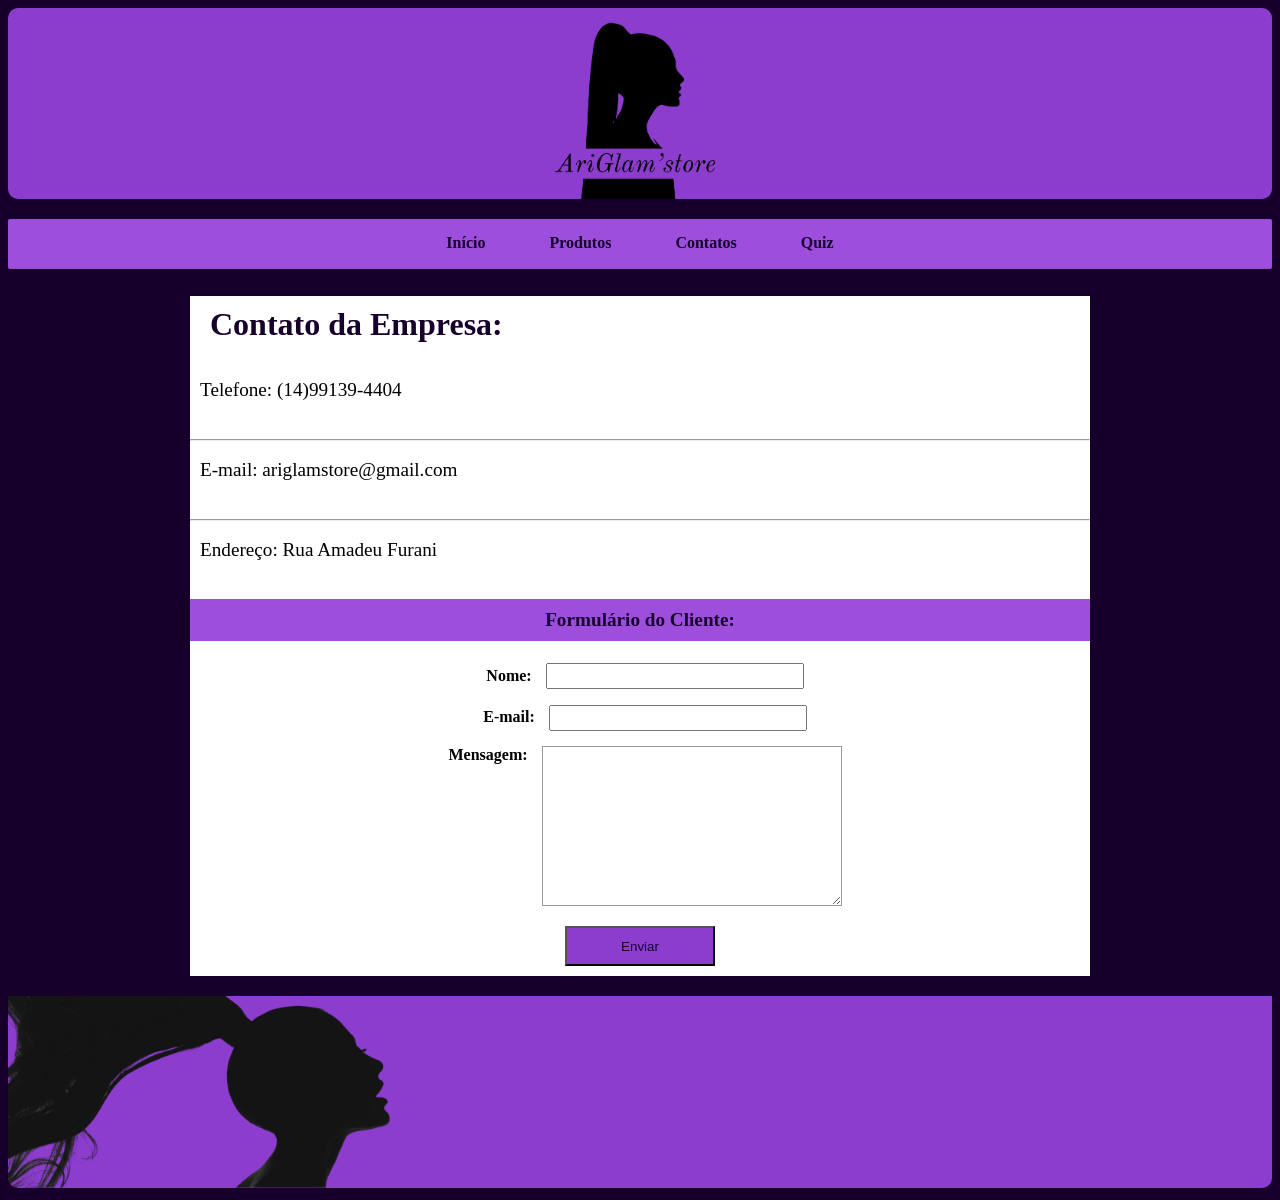
<file: contatos.html>
<!DOCTYPE html>
<html lang="pt-br">
<head>
    <meta charset="UTF-8">
    <meta name="viewport" content="width=device-width, initial-scale=1.0">
    <link rel="stylesheet" href="styles.css">
    <title>AriGlam'store</title>
</head>
<body>

    <img src="imagens/comeco.png" alt="" class="comeco">

    <nav>
        <p>
            <a href="index.html">Início</a>
            <a href="prudutos.html">Produtos</a> 
            <a href="">Contatos</a> 
            <a href="quiz.html">Quiz</a>
        </p>
    </nav>

    <section>
        <h2 class="subtituloDois">Contato da Empresa:</h2>
        <p class="pes">Telefone: (14)99139-4404</p>
        <hr>
        <p class="pes">E-mail: ariglamstore@gmail.com</p>
        <hr>
        <p class="pes">Endereço: Rua Amadeu Furani</p>

        <section class="cliente">
            <h2>Formulário do Cliente:</h2>
            <form action="https://formsubmit.co/guilhermeravanha30@gmail.com" target="_blank" method="POST">

            <fieldset>
            <label><b>Nome:</b></label>
            <input class="formulario" type="text" name="name" required>
            </fieldset>

            <fieldset>
            <label><b>E-mail:</b></label>
            <input class="formulario" type="email" name="email" required>
            </fieldset>

            <fieldset>
            <label for="msg"><b>Mensagem:</b></label>
            <textarea id="msg" ></textarea>
            </fieldset>

            <button type="submit">Enviar</button>
        </section>
    </section>

    <img src="imagens/fim.png" alt="" class="fim">
    
</body>
</html>
</file>
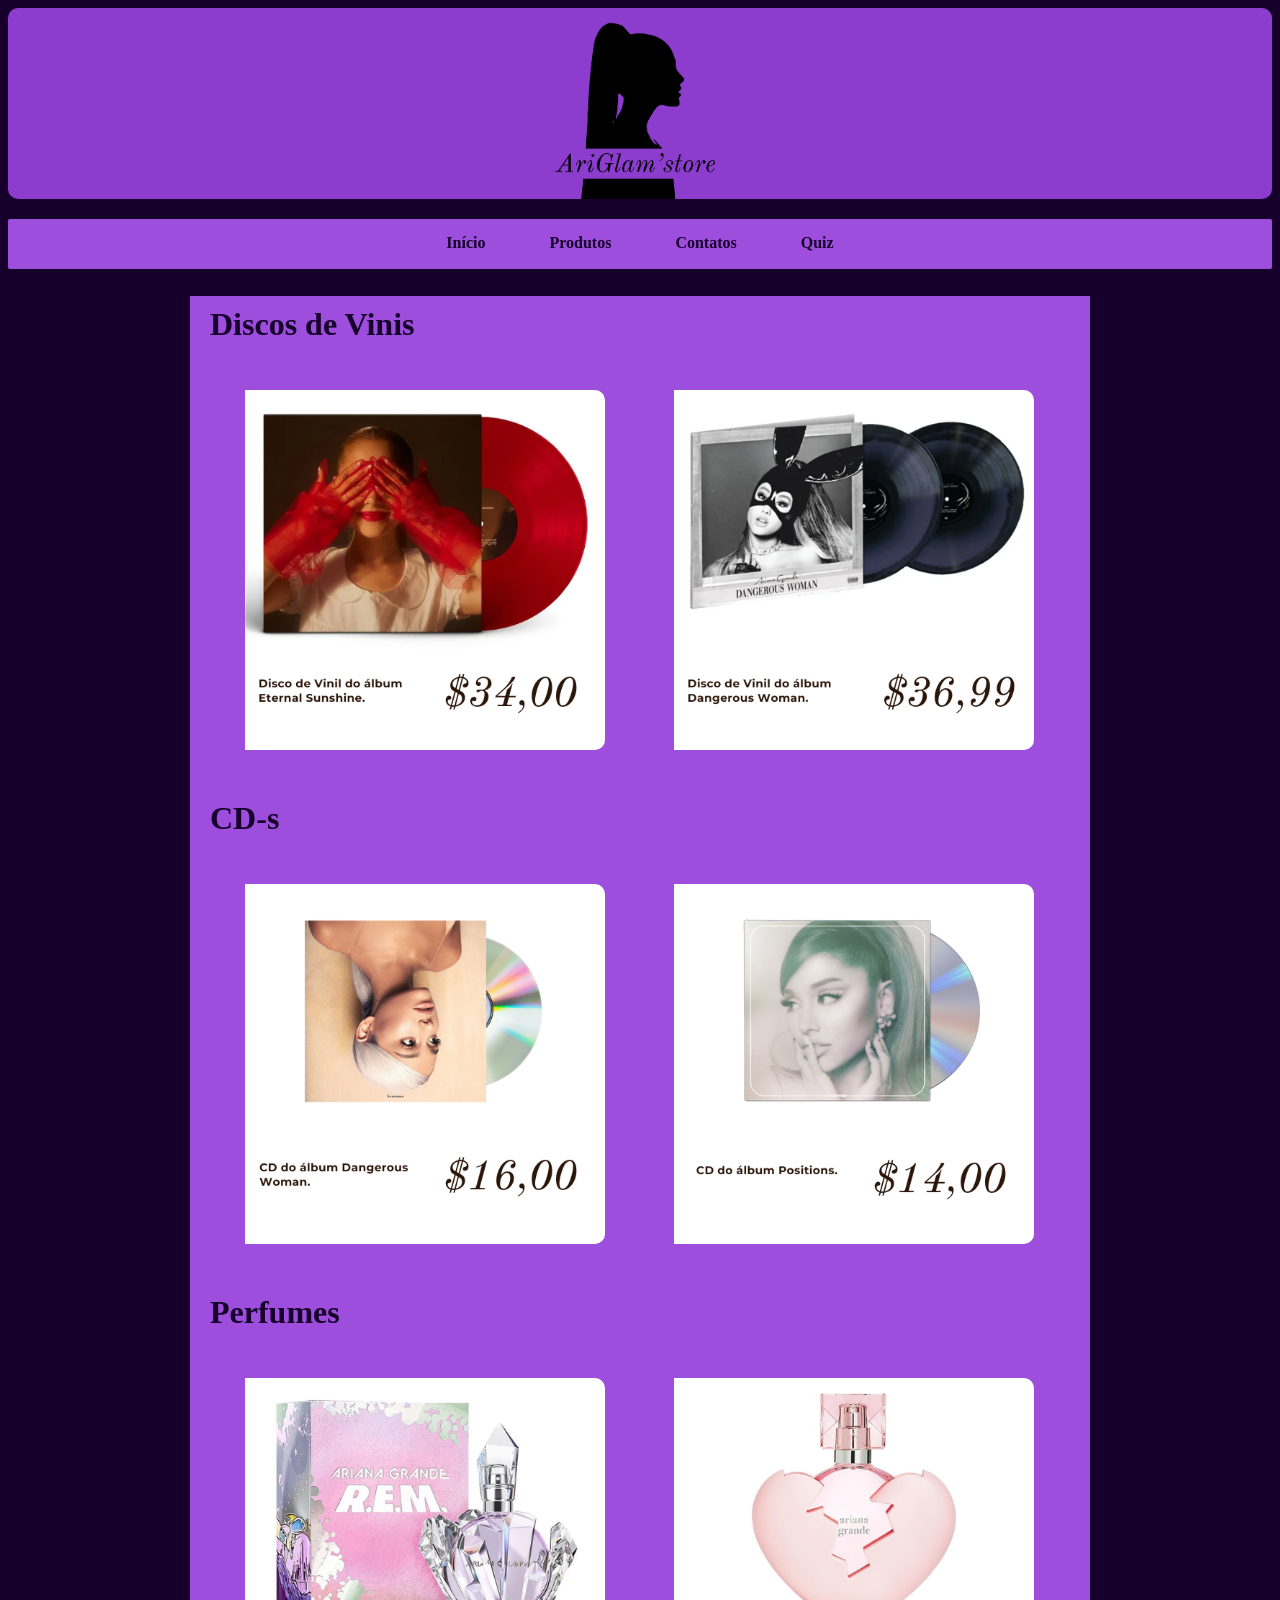
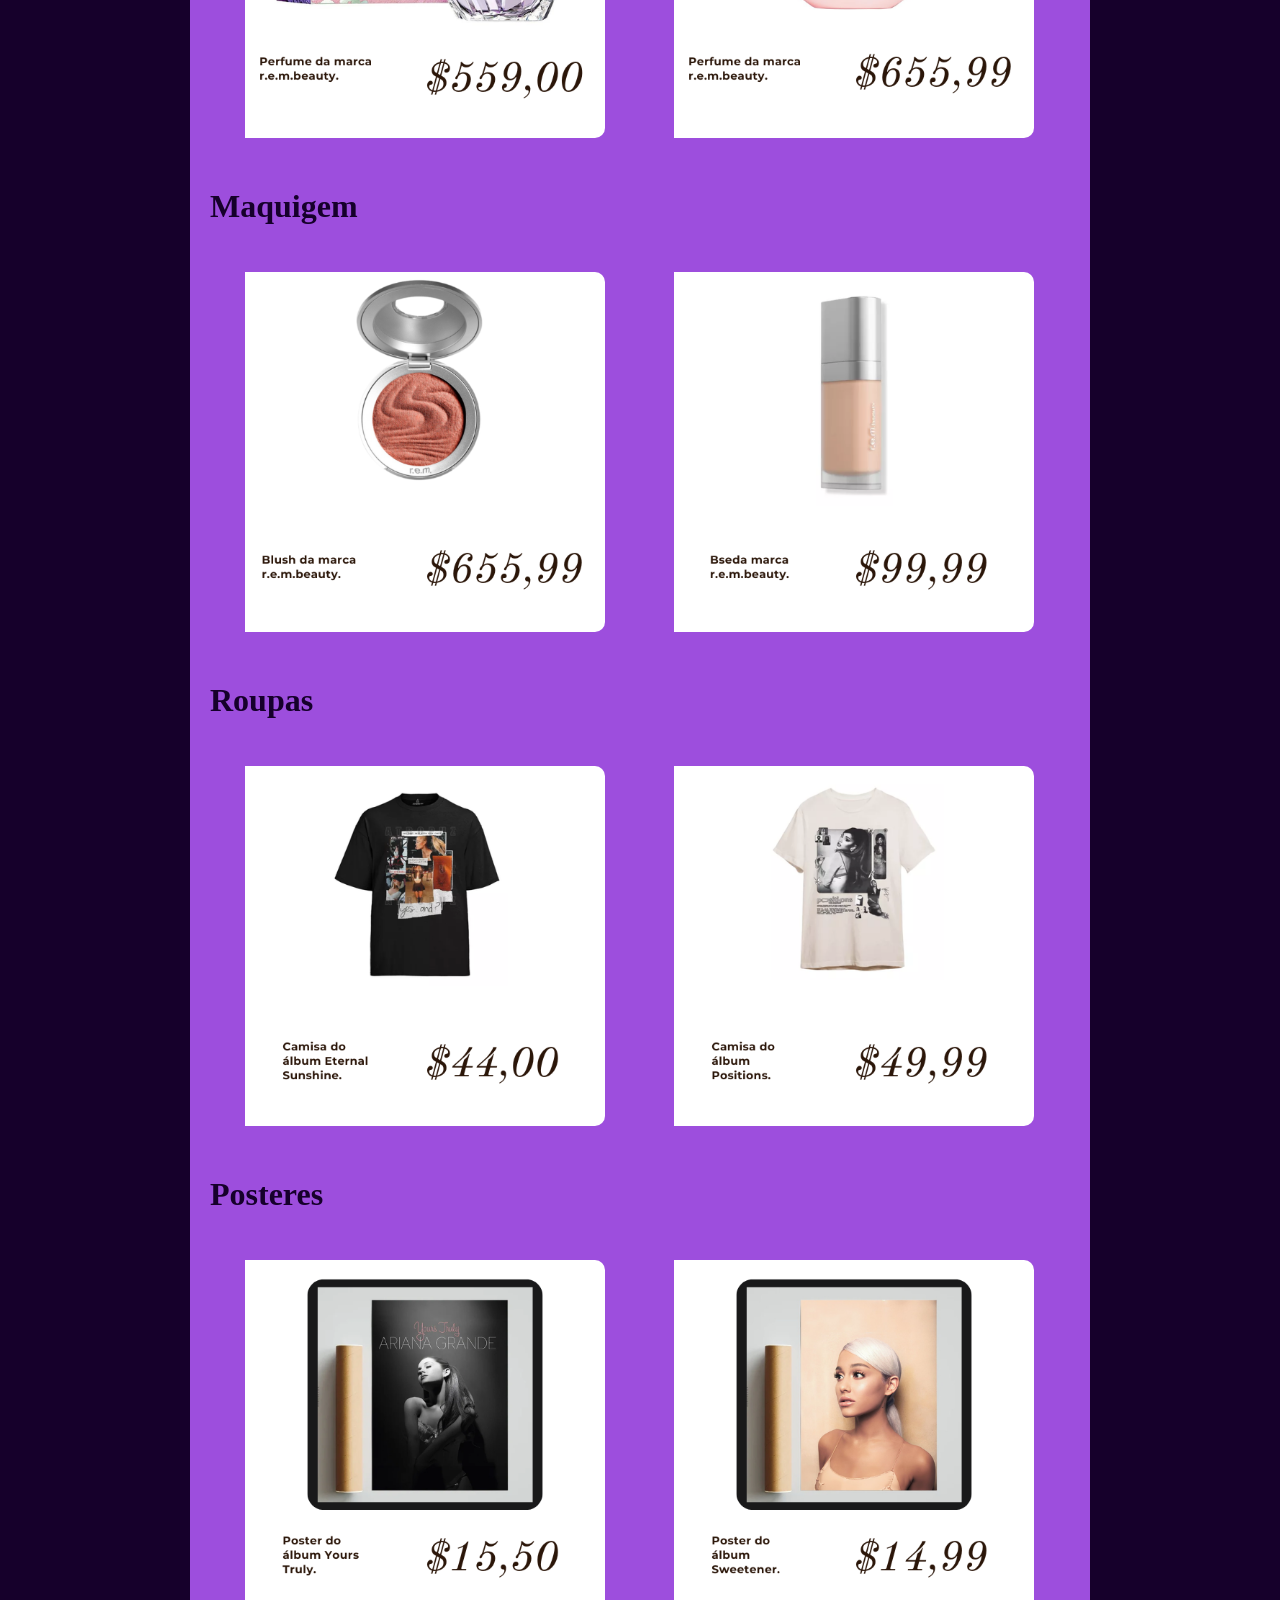
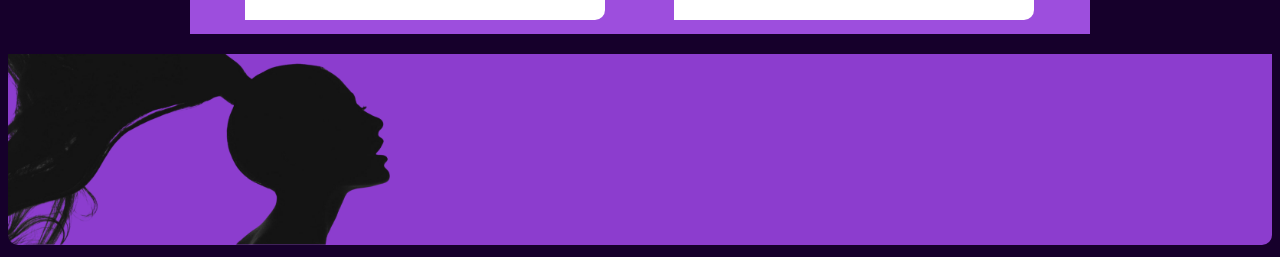
<file: prudutos.html>
<!DOCTYPE html>
<html lang="pt-br">
<head>
    <meta charset="UTF-8">
    <meta name="viewport" content="width=device-width, initial-scale=1.0">
    <link rel="stylesheet" href="styles.css">
    <title>AriGlam'store</title>
</head>
<body>

    <img src="imagens/comeco.png" alt="" class="comeco">

    <nav>
        <p>
            <a href="index.html">Início</a>
            <a href="">Produtos</a> 
            <a href="contatos.html">Contatos</a> 
            <a href="quiz.html">Quiz</a>
        </p>
    </nav>

    <section class="produto">

        <h2 class="subtitulo">Discos de Vinis</h2>

        <img src="imagens/1.png" alt="" class="discos">

        <img src="imagens/2.png" alt="" class="discos">

        <h2 class="subtitulo">CD-s</h2>

        <img src="imagens/3.png" alt="" class="discos">

        <img src="imagens/4.png" alt="" class="discos">

        <h2 class="subtitulo">Perfumes</h2>

        <img src="imagens/5.png" alt="" class="discos">

        <img src="imagens/6.png" alt="" class="discos">

        <h2 class="subtitulo">Maquigem</h2>

        <img src="imagens/7.png" alt="" class="discos">

        <img src="imagens/8.png" alt="" class="discos">

        <h2 class="subtitulo">Roupas</h2>
        
        <img src="imagens/9.png" alt="" class="discos">

        <img src="imagens/10.png" alt="" class="discos">

        <h2 class="subtitulo">Posteres</h2>

        <img src="imagens/11.png" alt="" class="discos">

        <img src="imagens/12.png" alt="" class="discos">
    </section>

    <img src="imagens/fim.png" alt="" class="fim">
    
</body>
</html>
</file>
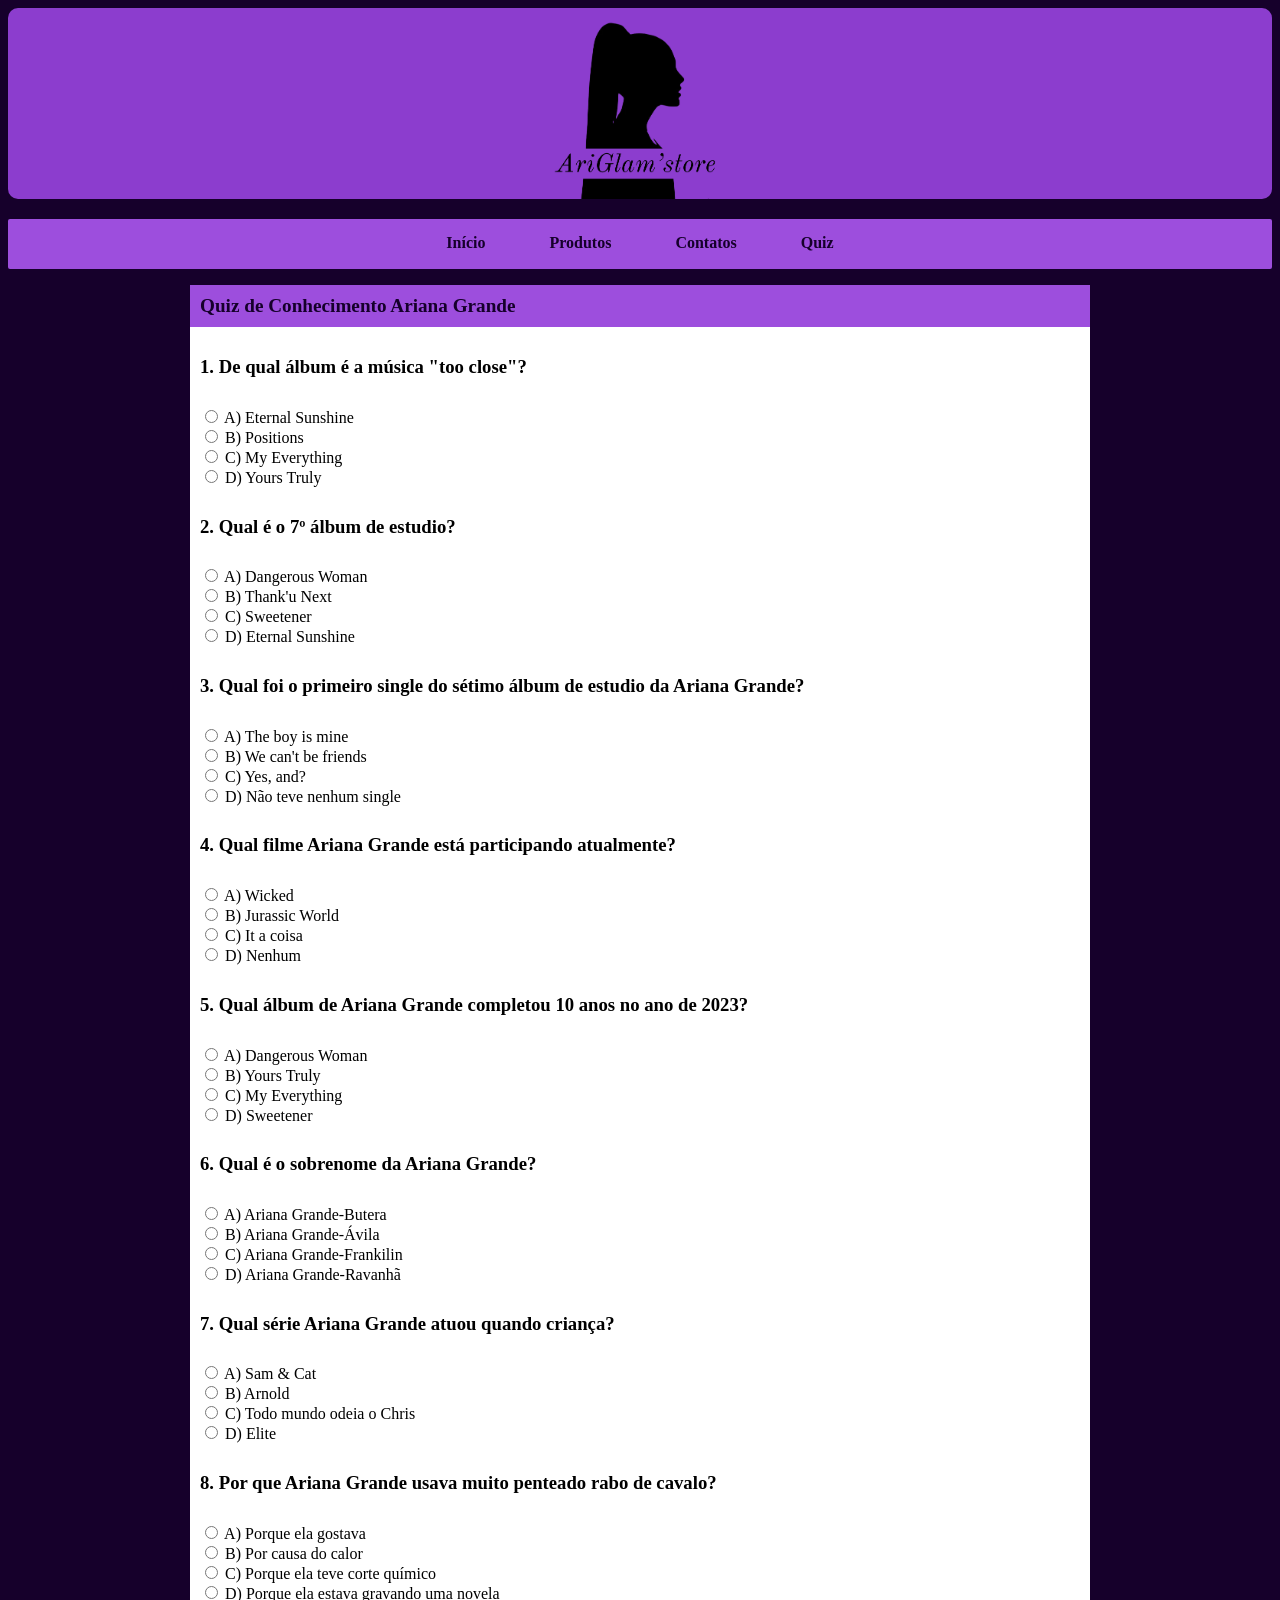
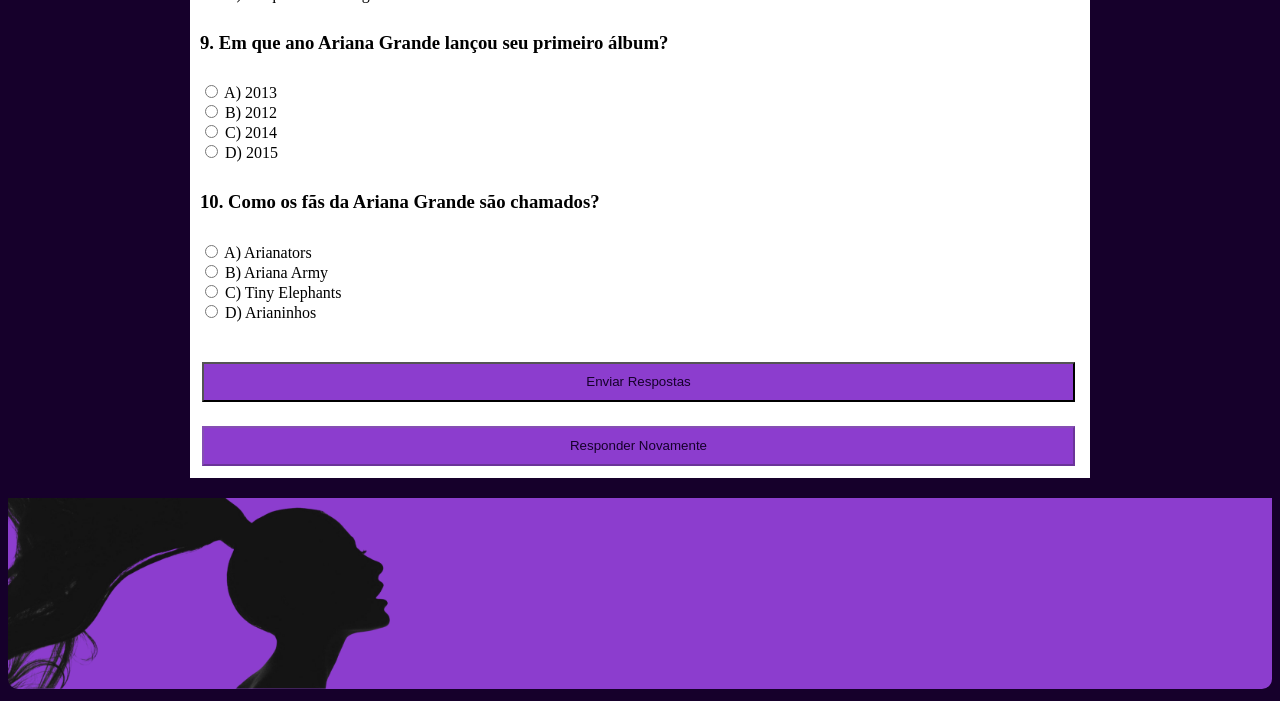
<file: quiz.html>
<!DOCTYPE html>
<html lang="pt-br">
<head>
    <meta charset="UTF-8">
    <meta name="viewport" content="width=device-width, initial-scale=1.0">
    <link rel="stylesheet" href="styles.css">
    <title>Quiz Ariana Grande</title>
</head>
<body>

    <img src="imagens/comeco.png" alt="" class="comeco">

    <nav>
        <p>
            <a href="index.html">Início</a>
            <a href="prudutos.html">Produtos</a> 
            <a href="contatos.html">Contatos</a> 
            <a href="">Quiz</a>
        </p>
    </nav>

    <section class="quiz_section">

        <h2 class="quizh">Quiz de Conhecimento Ariana Grande</h2>

        <form id="quiz-form">
            <section class="question">
                <h3>1. De qual álbum é a música "too close"?</h3>
                <label><input type="radio" name="q1" value="A" onclick="disableOptions('q1'), playSound()"> A) Eternal Sunshine </label><br>
                <label><input type="radio" name="q1" value="B" onclick="disableOptions('q1'), playSound()"> B) Positions </label><br>
                <label><input type="radio" name="q1" value="C" onclick="disableOptions('q1'), playSound()"> C) My Everything </label><br>
                <label><input type="radio" name="q1" value="D" onclick="disableOptions('q1'), playSound()"> D) Yours Truly </label><br>
             </section>

             <section class="question">
                <h3>2. Qual é o 7º álbum de estudio?</h3>
                <label><input type="radio" name="q2" value="A" onclick="disableOptions('q2'), playSound()"> A) Dangerous Woman </label><br>
                <label><input type="radio" name="q2" value="B" onclick="disableOptions('q2'), playSound()"> B) Thank'u Next </label><br>
                <label><input type="radio" name="q2" value="C" onclick="disableOptions('q2'), playSound()"> C) Sweetener </label><br>
                <label><input type="radio" name="q2" value="D" onclick="disableOptions('q2'), playSound()"> D) Eternal Sunshine </label><br>
             </section>

             <section class="question">
                <h3>3. Qual foi o primeiro single do sétimo álbum de estudio da Ariana Grande?</h3>
                <label><input type="radio" name="q3" value="A" onclick="disableOptions('q3'), playSound()"> A) The boy is mine </label><br>
                <label><input type="radio" name="q3" value="B" onclick="disableOptions('q3'), playSound()"> B) We can't be friends </label><br>
                <label><input type="radio" name="q3" value="C" onclick="disableOptions('q3'), playSound()"> C) Yes, and? </label><br>
                <label><input type="radio" name="q3" value="D" onclick="disableOptions('q3'), playSound()"> D) Não teve nenhum single </label><br>
             </section>

             <section class="question">
                <h3>4. Qual filme Ariana Grande está participando atualmente?</h3>
                <label><input type="radio" name="q4" value="A" onclick="disableOptions('q4'), playSound()"> A) Wicked </label><br>
                <label><input type="radio" name="q4" value="B" onclick="disableOptions('q4'), playSound()"> B) Jurassic World </label><br>
                <label><input type="radio" name="q4" value="C" onclick="disableOptions('q4'), playSound()"> C) It a coisa </label><br>
                <label><input type="radio" name="q4" value="D" onclick="disableOptions('q4'), playSound()"> D) Nenhum </label><br>
             </section>

             <section class="question">
                <h3>5. Qual álbum de Ariana Grande completou 10 anos no ano de 2023?</h3>
                <label><input type="radio" name="q5" value="A" onclick="disableOptions('q5'), playSound()"> A) Dangerous Woman </label><br>
                <label><input type="radio" name="q5" value="B" onclick="disableOptions('q5'), playSound()"> B) Yours Truly </label><br>
                <label><input type="radio" name="q5" value="C" onclick="disableOptions('q5'), playSound()"> C) My Everything </label><br>
                <label><input type="radio" name="q5" value="D" onclick="disableOptions('q5'), playSound()"> D) Sweetener </label><br>
             </section>

             <section class="question">
                <h3>6. Qual é o sobrenome da Ariana Grande?</h3>
                <label><input type="radio" name="q6" value="A" onclick="disableOptions('q6'), playSound()"> A) Ariana Grande-Butera</label><br>
                <label><input type="radio" name="q6" value="B" onclick="disableOptions('q6'), playSound()"> B) Ariana Grande-Ávila </label><br>
                <label><input type="radio" name="q6" value="C" onclick="disableOptions('q6'), playSound()"> C) Ariana Grande-Frankilin</label><br>
                <label><input type="radio" name="q6" value="D" onclick="disableOptions('q6'), playSound()"> D) Ariana Grande-Ravanhã </label><br>
             </section>

             <section class="question">
                <h3>7. Qual série Ariana Grande atuou quando criança?</h3>
                <label><input type="radio" name="q7" value="A" onclick="disableOptions('q7'), playSound()"> A) Sam & Cat</label><br>
                <label><input type="radio" name="q7" value="B" onclick="disableOptions('q7'), playSound()"> B) Arnold</label><br>
                <label><input type="radio" name="q7" value="C" onclick="disableOptions('q7'), playSound()"> C) Todo mundo odeia o Chris</label><br>
                <label><input type="radio" name="q7" value="D" onclick="disableOptions('q7'), playSound()"> D) Elite </label><br>
             </section>

             <!--Acabar o script-->

             <section class="question">
                <h3>8. Por que Ariana Grande usava muito penteado rabo de cavalo?</h3>
                <label><input type="radio" name="q8" value="A" onclick="disableOptions('q8'), playSound()"> A) Porque ela gostava</label><br>
                <label><input type="radio" name="q8" value="B" onclick="disableOptions('q8'), playSound()"> B) Por causa do calor</label><br>
                <label><input type="radio" name="q8" value="C" onclick="disableOptions('q8'), playSound()"> C) Porque ela teve corte químico</label><br>
                <label><input type="radio" name="q8" value="D" onclick="disableOptions('q8'), playSound()"> D) Porque ela estava gravando uma novela </label><br>
             </section>

             <section class="question">
                <h3>9. Em que ano Ariana Grande lançou seu primeiro álbum?</h3>
                <label><input type="radio" name="q9" value="A" onclick="disableOptions('q9'), playSound()"> A) 2013</label><br>
                <label><input type="radio" name="q9" value="B" onclick="disableOptions('q9'), playSound()"> B) 2012</label><br>
                <label><input type="radio" name="q9" value="C" onclick="disableOptions('q9'), playSound()"> C) 2014</label><br>
                <label><input type="radio" name="q9" value="D" onclick="disableOptions('q9'), playSound()"> D) 2015 </label><br>
             </section>

             <section class="question">
                <h3>10. Como os fãs da Ariana Grande são chamados?</h3>
                <label><input type="radio" name="q10" value="A" onclick="disableOptions('q10'), playSound()"> A) Arianators</label><br>
                <label><input type="radio" name="q10" value="B" onclick="disableOptions('q10'), playSound()"> B) Ariana Army</label><br>
                <label><input type="radio" name="q10" value="C" onclick="disableOptions('q10'), playSound()"> C) Tiny Elephants</label><br>
                <label><input type="radio" name="q10" value="D" onclick="disableOptions('q10'), playSound()"> D) Arianinhos </label><br>
             </section>

             <button type="button" onclick="submitQuiz()" id="enviar">Enviar Respostas</button>
             <button onclick="responderNovamente()" id="reiniciar" disabled>Responder Novamente</button>

        </form>

        <audio id="venceusom" src="som/venceu.mp3" preload="auto"></audio>
        <audio id="selecionasom" src="som/seleciona.mp3" preload="auto"></audio>
        <audio id="perdeusom" src="som/perdeu.mp3" preload="auto"></audio>

        <section id="result"></section>
    </section>

    <img src="imagens/fim.png" alt="" class="fim">

    <script src="script.js"></script>
    
</body>
</html>
</file>
<file: styles.css>
@import url('https://fonts.googleapis.com/css2?family=Playfair+Display:ital,wght@0,400..900;1,400..900&display=swap');

:root{
    --color1: #16002b;
    --color2: #3C096C;
    --color3: #5A189A;
    --color4: #7B2CBF;
    --color5: #8C3DCE;
    --color6: #9D4EDD;
    --color7: #C77DFF;
    --color8: #D494FF;
    --fonte: "Playfair Display", serif;
}

body{
    background-color: var(--color1);
}

.comeco{
    width: 100%;
    height: auto;
    border-radius: 10px;
}

.fim{
    width: 100%;
    height: auto;
    border-radius: 10px;
    padding-top: 20px;
}

.discos{
    width: 40%;
    height: auto;
    padding: 10px 10px 10px 55px;
    border-radius: 20px;
    transition: 0.8s;
}

.discos:hover{
    transform: scale(1.1);
}

.produto{
    background-color: var(--color6);
}

.subtitulo{
    padding-left: 20px;
    font-size: 2.5vw;
}

.subtituloDois{
    padding-left: 20px;
    font-size: 2.5vw;
    background-color: white; 
}

.pes{
    font-size: 1.5vw;

}

.cliente{
    text-align: center;
}

.campos{
    text-align: left;

}

.borda{
    border: #16002b 5px solid;
}

.Mensagem{
    width: 250px;
    height: 50px;
}

.formulario{
    width: 250px;
    height: 20px;
}

.quizh{
    padding: 10px 10px 10px 10px;
}

.video{
    text-align: center;
    margin: 10px 10px 15px 10px;
    width: 70%;
    display: flex;
    margin: auto;
}

.ari1{
    width: 40%;
    height: auto;
    padding: 10px 10px 10px 10px;
    display: flex;
    margin: auto;
}

#enviar{
    width: 97%;
    margin: 12px;
    margin-top: 40px;
}
 
#reiniciar{
    width: 97%;
    margin: 12px; 
}

nav{
    background-color: var(--color6);
    border-radius: 2px;
    height: 50px;
}

nav a{
    text-decoration: none;
    color: var(--color1);
    font-weight: bold;
    text-decoration: none;
    padding: 10px 30px 10px 30px;
     
}

nav a:hover{
    background-color: var(--color4);
    padding: 15px 30px 15px 30px;
    
}

nav p{
    text-decoration: none;
    color: var(--color1);
    font-weight: bold;
    text-align: center;
    padding-top: 15px;
    
}

section{
    background-color: white;
    /*border-radius: 10px;*/
    max-width: 900px;
    margin: auto;
}

section h2{
    padding-bottom: 10px;
    font-size: 1.5vw;
    padding-top: 10px;
    color: var(--color1);
    background-color: var(--color6);
    padding: 10px 10px 10px 10px;
}

section p{
   padding-bottom: 20px;
   /*font-size: 1vw;*/
   margin-left: 10px;
   margin-right: 10px;
   gap: 20px;
   line-height: 20px; /*Para dar espaço de uma linha para outra dentro de um <p>*/
}

fieldset{
    text-align: auto;
}

form fieldset{
    border: none;
}

h1{
    font-family: var(--fonte);
    text-align: center;
    padding-top: 40px;
    /*text-transform: uppercase;
    coloca o texto todo em maiúsculo*/
    padding-bottom: 30px;
    font-size: 4vw;
}

h3{
    padding: 10px 10px 10px 10px;
}

button{
    color: var(--color1);
    background-color: #8C3DCE;
    width: 150px;
    height: 40px;
    margin: auto;
    margin: 10px 10px 10px 10px; 
}

audio{
    width: 100%;
    margin: auto;
    margin: 10px 10px 10px 20px; 
    display: flex;
    margin: auto;
}

label{
    padding: 10px 10px 10px 10px;
}

iframe{
    text-align: center;
}

/*input,*/
textarea{
    /* Para certificar-se que todos os campos de texto tem as mesmas configurações de fonte */
    font: 1em sans-serif;
 
    /* Para dar o mesmo tamanho a todos os campos de texto */
    width: 300px;
    -moz-box-sizing: border-box;
    box-sizing: border-box;
 
    /* Para harmonizar o look & feel das bordas nos campos de texto */
    border: 1px solid #999;
}
 
 
/*input:focus,*/
textarea:focus{
    /* Dar um pouco de destaques nos elementos ativos */
    border-color: #000;
}
 
textarea{
    /* Para alinhar corretamente os campos de texto de várias linhas com sua label */
    vertical-align: top;
 
    /* Para dar espaço suficiente para digitar algum texto */
    height: 10em;
 
    /* Para permitir aos usuários redimensionarem qualquer textarea verticalmente. Ele não funciona em todos os browsers */
    resize: vertical;
}
</file>
